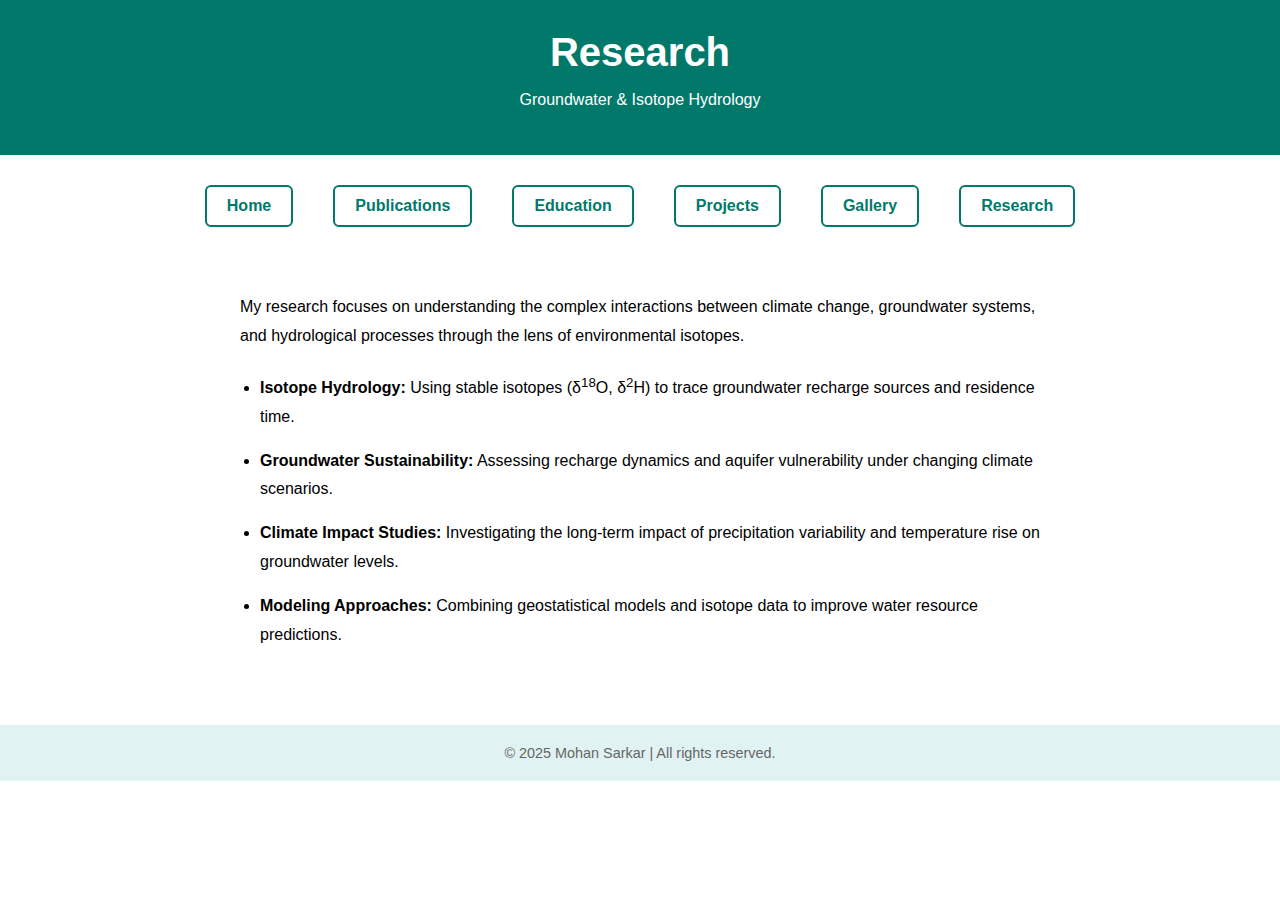
<file: research.html>
<!DOCTYPE html>
<html lang="en">

<head>
  <meta charset="UTF-8" />
  <meta name="viewport" content="width=device-width, initial-scale=1.0" />
  <title>Research | Mohan Sarkar</title>
  <style>
    body {
      margin: 0;
      font-family: 'Segoe UI', sans-serif;
      background-color: white;
      color: black;
    }

    header {
      background-color: #00796b;
      padding: 30px;
      text-align: center;
      color: white;
    }

    h1 {
      margin: 0;
      font-size: 2.5rem;
    }

    nav {
      display: flex;
      justify-content: center;
      flex-wrap: wrap;
      margin-top: 20px;
      margin-bottom: 20px;
    }

    nav a {
      margin: 10px 20px;
      text-decoration: none;
      color: #00796b;
      font-weight: bold;
      border: 2px solid #00796b;
      padding: 10px 20px;
      border-radius: 6px;
      transition: background 0.3s, color 0.3s;
    }

    nav a:hover {
      background-color: #00796b;
      color: white;
    }

    .research-content {
      max-width: 800px;
      margin: 0 auto;
      padding: 20px;
      font-size: 1rem;
      line-height: 1.8;
    }

    .research-content ul {
      list-style-type: disc;
      padding-left: 20px;
      margin-top: 20px;
    }

    .research-content li {
      margin-bottom: 15px;
    }

    footer {
      text-align: center;
      padding: 20px;
      font-size: 0.9rem;
      color: #666;
      background-color: #e0f2f1;
      margin-top: 40px;
    }
  </style>
</head>

<body>

  <header>
    <h1>Research</h1>
    <p>Groundwater & Isotope Hydrology</p>
  </header>

  <nav>
    <a href="index.html">Home</a>
    <a href="publications.html">Publications</a>
    <a href="education.html">Education</a>
    <a href="projects.html">Projects</a>
    <a href="gallery.html">Gallery</a>
    <a href="research.html">Research</a>
  </nav>

  <section id="research">
    <div class="research-content">
      <p>
        My research focuses on understanding the complex interactions between climate change, groundwater systems, and hydrological processes through the lens of environmental isotopes.
      </p>

      <ul>
        <li><strong>Isotope Hydrology:</strong> Using stable isotopes (δ<sup>18</sup>O, δ<sup>2</sup>H) to trace groundwater recharge sources and residence time.</li>
        <li><strong>Groundwater Sustainability:</strong> Assessing recharge dynamics and aquifer vulnerability under changing climate scenarios.</li>
        <li><strong>Climate Impact Studies:</strong> Investigating the long-term impact of precipitation variability and temperature rise on groundwater levels.</li>
        <li><strong>Modeling Approaches:</strong> Combining geostatistical models and isotope data to improve water resource predictions.</li>
      </ul>
    </div>
  </section>

  <footer>
    &copy; 2025 Mohan Sarkar | All rights reserved.
  </footer>

</body>

</html>
</file>
